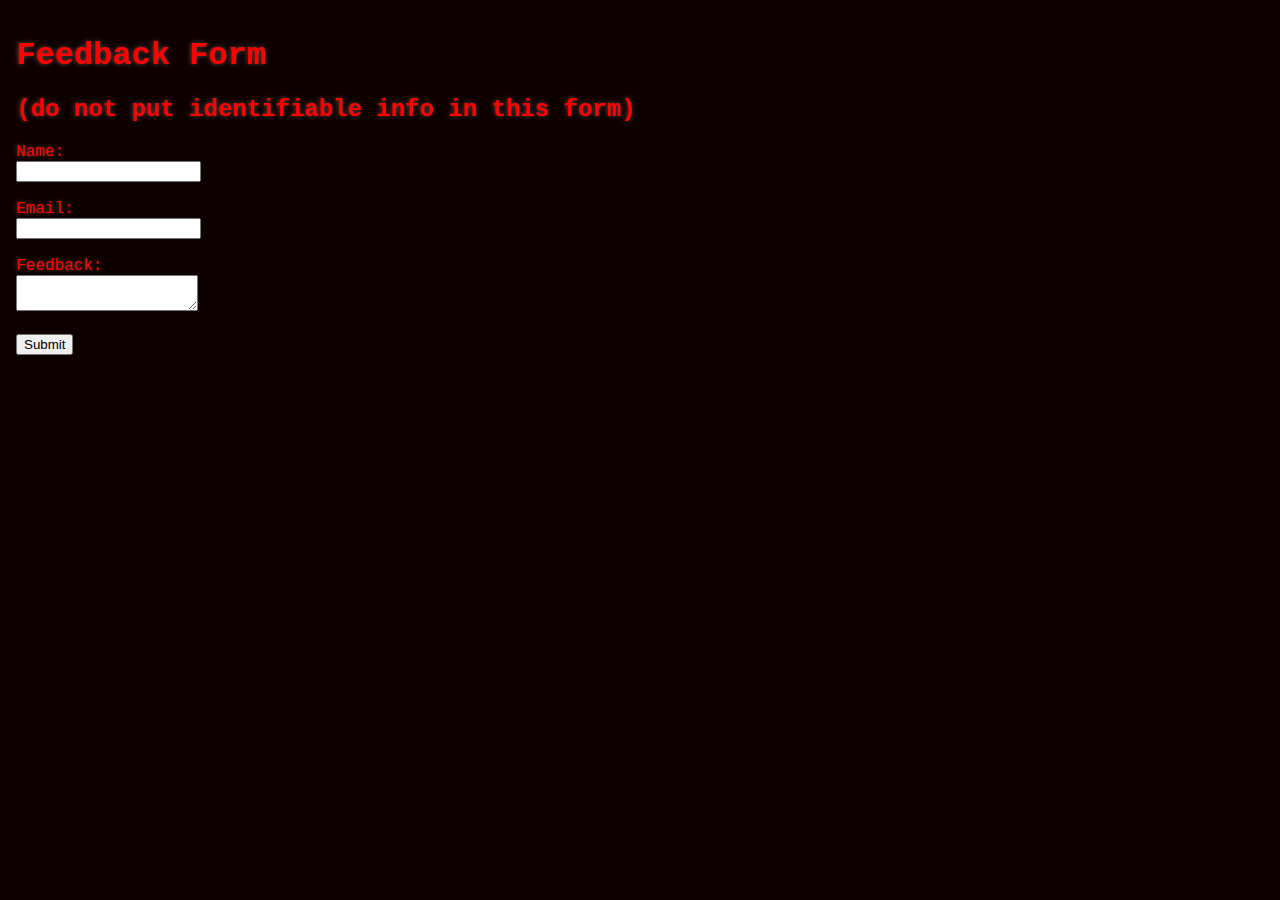
<file: form/index.html>
<!DOCTYPE html>
<html lang="en" >
<head>
  <meta charset="UTF-8">
  <title>Recruitment</title>
  <link rel="stylesheet" href="../style.css">
  <link rel="icon" type="image/x-icon" href="https://femboy.beauty/uWbPJ.png">
</head>
<body>
  <div class="noise"></div>
  <div class="overlay"></div>
  <div class="terminal">
    <h1>Feedback Form</h1>
    <h2>(do not put identifiable info in this form)</h2>
      <form id="feedbackForm">
          <label for="name">Name:</label><br>
          <input class="password-input" type="text" id="name" name="name" required><br><br>
  
          <label for="email">Email:</label><br>
          <input class="password-input" type="text" id="email" name="email" required><br><br>
  
          <label for="feedback">Feedback:</label><br>
          <textarea class="password-input" id="feedback" name="feedback" required></textarea><br><br>
  
          <button class="password-button" type="submit">Submit</button>
      </form>
  
      <p id="issueLinkContainer" style="display:none;">
          Your link is ready: 
          <a id="issueLink" href="#" target="_blank">Click here to submit your feedback on GitHub</a><br>(you will need a github account to do this)
      </p>
    <script>
      document.getElementById('feedbackForm').addEventListener('submit', function(event) {
        event.preventDefault();

        const formData = new FormData(this);
        const name = formData.get('name');
        const email = formData.get('email');
        const feedback = formData.get('feedback');
        const timestamp = new Date().toISOString();

        const issueTitle = `Feedback from ${name} at ${timestamp}`;
        const issueBody = `**Name:** ${name}\n**Email:** ${email}\n**Feedback:**\n${feedback}\n**Submitted at:** ${timestamp}`;

        const issueUrl = `https://github.com/UwUtisum/internal.pryzum.net/issues/new?title=${encodeURIComponent(issueTitle)}&body=${encodeURIComponent(issueBody)}`;

        const issueLinkContainer = document.getElementById('issueLinkContainer');
        const issueLink = document.getElementById('issueLink');
        issueLink.href = issueUrl;
        issueLinkContainer.style.display = 'block';
      });
    </script>
</body>
</html>
</file>
<file: style.css>
@keyframes blink {
  0.01% {
    opacity: 0;
  }
  50% {
    opacity: 0;
  }
  50.01% {
    opacity: 1;
  }
}
@keyframes scanline {
  0.01% {
    height: 0;
  }
  99.99% {
    height: 100%;
  }
  100% {
    height: 0;
  }
}
html {
  font-family: SFMono-Regular, Consolas, Liberation Mono, Menlo, Courier, monospace;
  text-shadow: 0 0 5px rgba(255, 255, 255, 0.3);
  background-color: #0f0000;
  background-image: url(http://api.thumbr.it/whitenoise-200x200.png?background=00000000&noise=626262&density=15&opacity=15);
  background-size: 100px;
  color: red;
  height: 100%;
}

body {
  margin: 0;
  padding: 16px;
}

p,
pre {
  font-family: SFMono-Regular, Consolas, Liberation Mono, Menlo, Courier, monospace;
  font-size: inherit;
  line-height: 1;
  margin: 0;
  display: block;
  padding: 5px;
}

.blink {
  opacity: 1;
  animation: blink 1s linear infinite;
}

.scanline {
  position: fixed;
  top: 0;
  left: 0;
  right: 0;
  bottom: 0;
  background: rgba(255, 255, 255, 0.02);
  animation: scanline 8s linear infinite;
  pointer-events: none;
}
</file>
